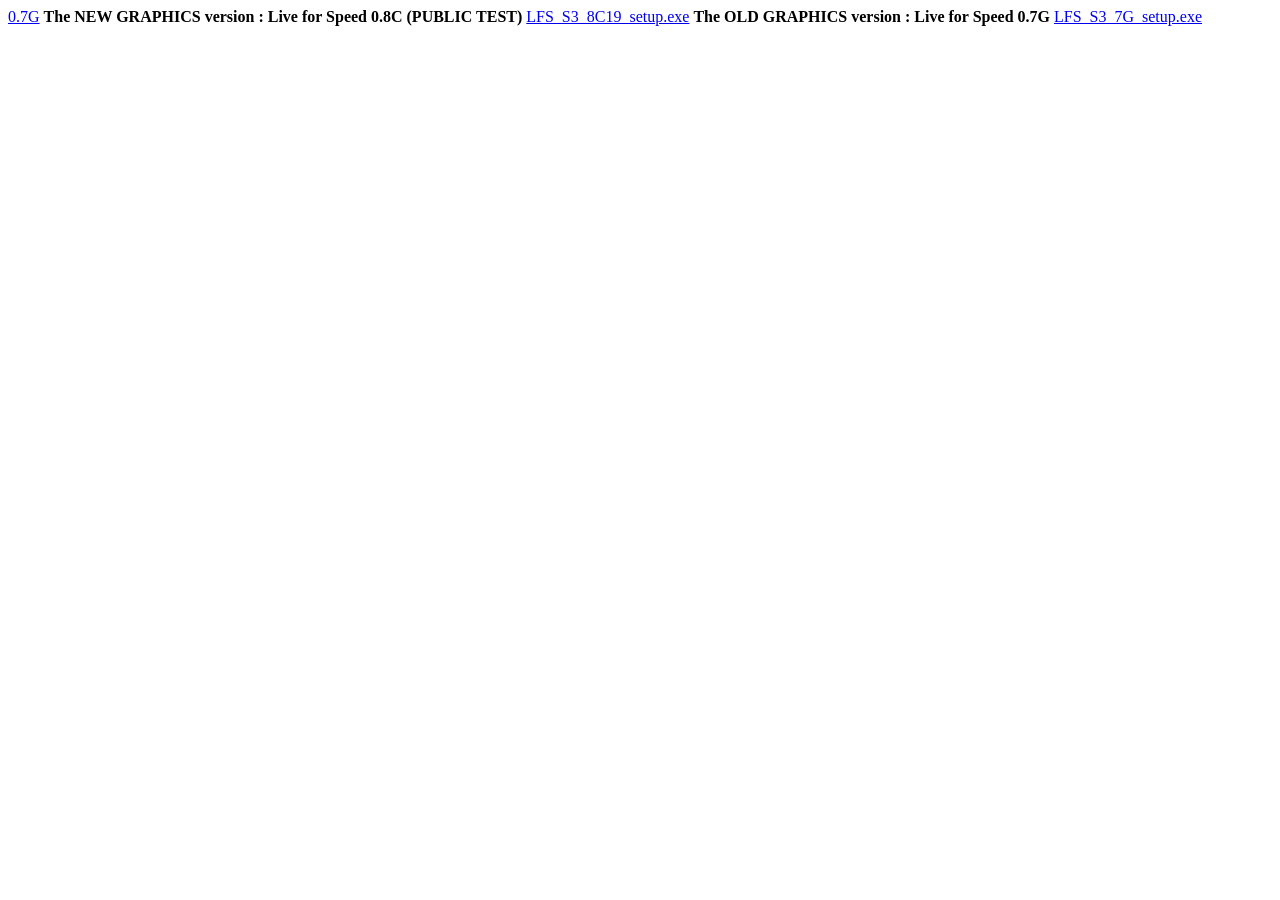
<file: tests/fixtures/lfs-downloads-current.html>
<!doctype html>
<html>
  <body>
    <a title="Latest Version : 0.7G" href="/file_lfs.php?name=LFS_S3_7G_setup.exe">0.7G</a>
    <b>The NEW GRAPHICS version : Live for Speed 0.8C (PUBLIC TEST)</b>
    <a href="/file_lfs.php?name=LFS_S3_8C19_setup.exe">LFS_S3_8C19_setup.exe</a>
    <b>The OLD GRAPHICS version : Live for Speed 0.7G</b>
    <a href="/file_lfs.php?name=LFS_S3_7G_setup.exe">LFS_S3_7G_setup.exe</a>
  </body>
</html>
</file>
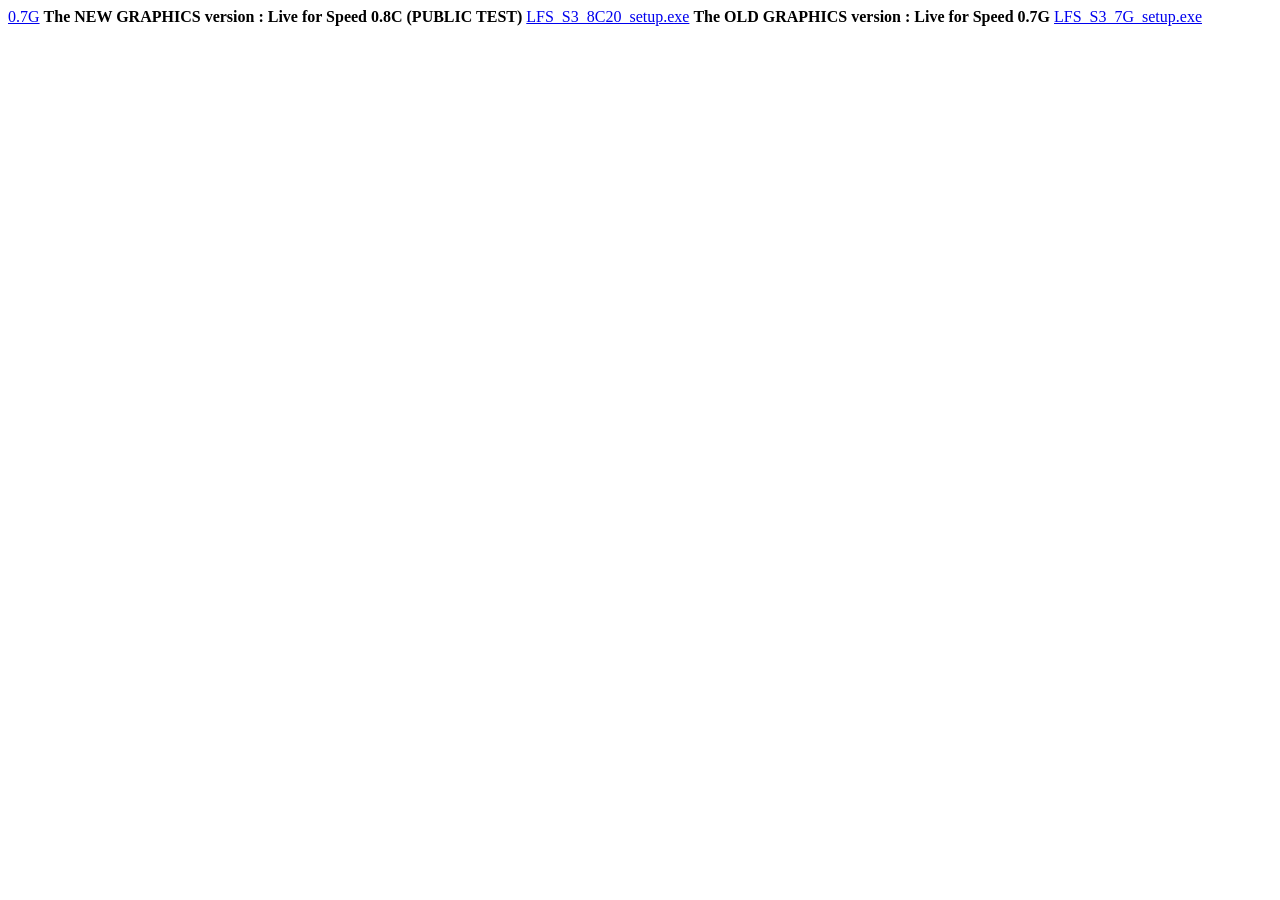
<file: tests/fixtures/lfs-downloads-drift.html>
<!doctype html>
<html>
  <body>
    <a title="Latest Version : 0.7G" href="/file_lfs.php?name=LFS_S3_7G_setup.exe">0.7G</a>
    <b>The NEW GRAPHICS version : Live for Speed 0.8C (PUBLIC TEST)</b>
    <a href="/file_lfs.php?name=LFS_S3_8C20_setup.exe">LFS_S3_8C20_setup.exe</a>
    <b>The OLD GRAPHICS version : Live for Speed 0.7G</b>
    <a href="/file_lfs.php?name=LFS_S3_7G_setup.exe">LFS_S3_7G_setup.exe</a>
  </body>
</html>
</file>
